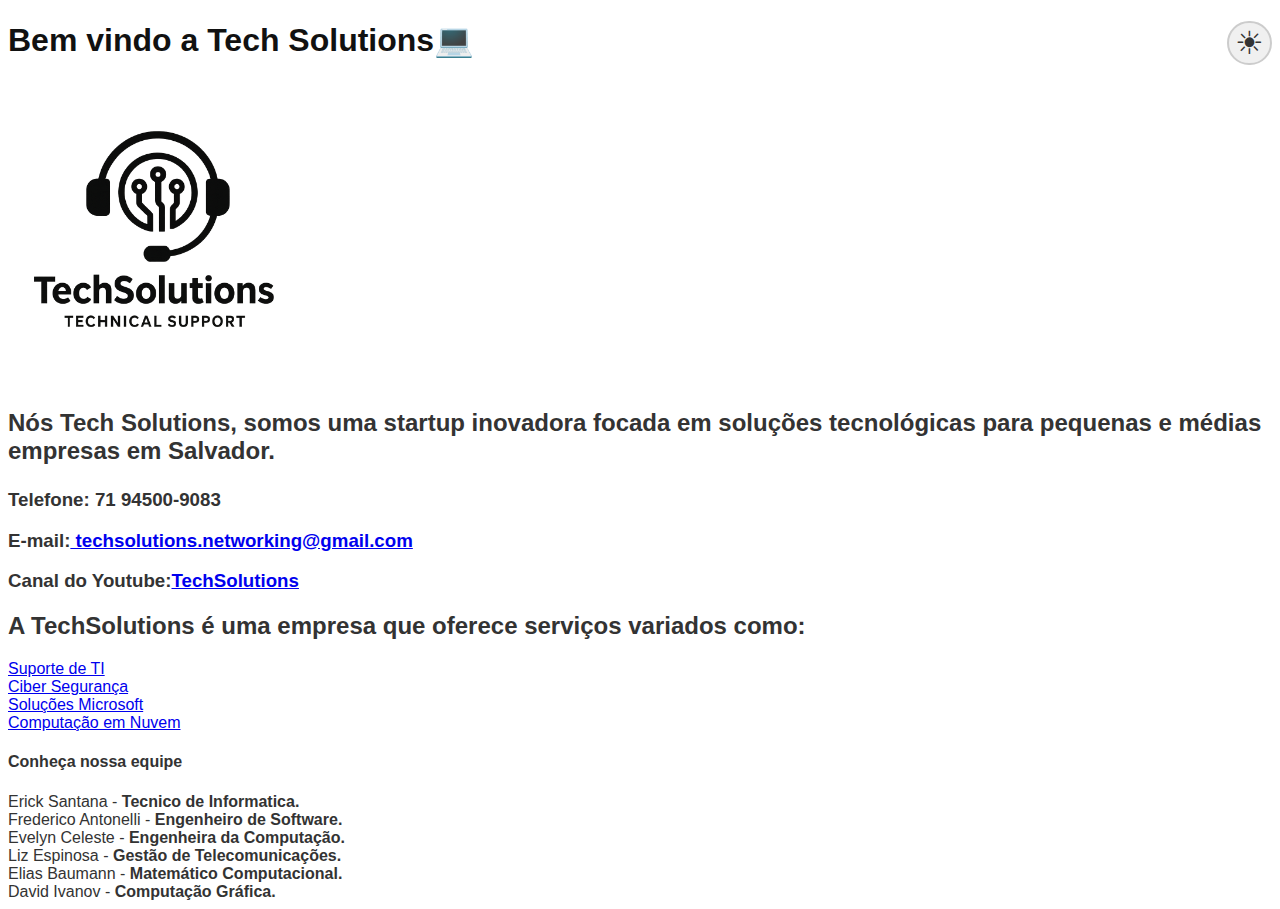
<file: Programação Front end/index.html>
<!DOCTYPE html>
<html lang="pt-br">

<head>
  <meta charset="UTF-8">
  <meta http-equiv="X-UA-Compatible" content="IE=edge">
  <meta name="TechSolutions" content="Serviços Tecnológicos e Informatica">
    <link rel="stylesheet" href="style.css">
    <script src="script.js"></script>
  <title>Tech Solutions</title>
</head>

<body>

  <header>
    <div style="float: inline-end;">
        <button onclick="toggleTheme()">&#9728;</button>
    </div>
    <h1>Bem vindo a Tech Solutions💻</h1>
    <img src="img/f448a3e3-cae9-4cbd-a5d1-7c770c7f3fd0.png" alt="Logo da Empresa TechSolutions" width="300">
    <h2>
      <p>Nós Tech Solutions, somos uma startup inovadora focada em soluções tecnológicas para pequenas e médias empresas
        em Salvador.</p>
    </h2>
    

  </header>

  <article>
    <h3>Telefone: 71 94500-9083</h3>
    <h3>E-mail:<a id="email" class="yt-simple-endpoint style-scope ytd-about-channel-renderer" target="_blank"
        href="mailto:techsolutions.networking@gmail.com"> techsolutions.networking@gmail.com</a></h3>
    <h3>Canal do Youtube:<a href="https://www.youtube.com/@TechSolutions168">TechSolutions</a></h3>
  </article>

  <section>
    <h2><strong>A TechSolutions é uma empresa que oferece serviços variados como:</strong></h2>
    <a href="https://www.techsolucions.com.br/general-8" target="">
      <li type="square">Suporte de TI</li>
    </a>
    <a href="https://www.techsolucions.com.br/general-8-1">
      <li>Ciber Segurança</li>
    </a>
    <a href="https://www.techsolucions.com.br/general-8-2">
      <li type="square">Soluções Microsoft</li>
    </a>
    <a href="https://www.techsolucions.com.br/general-8-3">
      <li>Computação em Nuvem</li>
    </a>

    <h4>Conheça nossa equipe</h4>
    <li type="square">Erick Santana - <strong>Tecnico de Informatica.</strong> </li>
    <li>Frederico Antonelli - <strong>Engenheiro de Software.</strong> </li>
    <li type="square">Evelyn Celeste - <strong>Engenheira da Computação.</strong> </li>
    <li>Liz Espinosa - <strong>Gestão de Telecomunicações.</strong></li>
    <li type="square">Elias Baumann - <strong>Matemático Computacional.</strong></li>
    <li>David Ivanov - <strong>Computação Gráfica.</strong> </li>
  </section>


</body>

</html>
</file>
<file: Programação Front end/style.css>
/* Modo Claro (Padrão) */
   body {
    background-color: #fff;
    color: #333;
    font-family: Arial, sans-serif;
    transition: background-color 0.3s, color 0.3s;
}

h1 {
    color: #111;
}

button {
    background-color: #f0f0f0;
    color: #333;
    border: 2px solid #ccc;
    cursor: pointer;
    border-radius: 100px;
    font-size: xx-large;
    
}
button:hover {
    background-color: #ddd;
}

/* Modo Escuro */
body.dark-mode {
    background-color: #333;
    color: #fff;
}

body.dark-mode h1 {
    color: #ddd;
}
body.dark-mode p {
    color: #ddd;
}

body.dark-mode button {
    background-color: #555;
    color: #fff;
    border: 1px solid #444;
}

body.dark-mode button:hover {
    background-color: #666;
}
</file>
